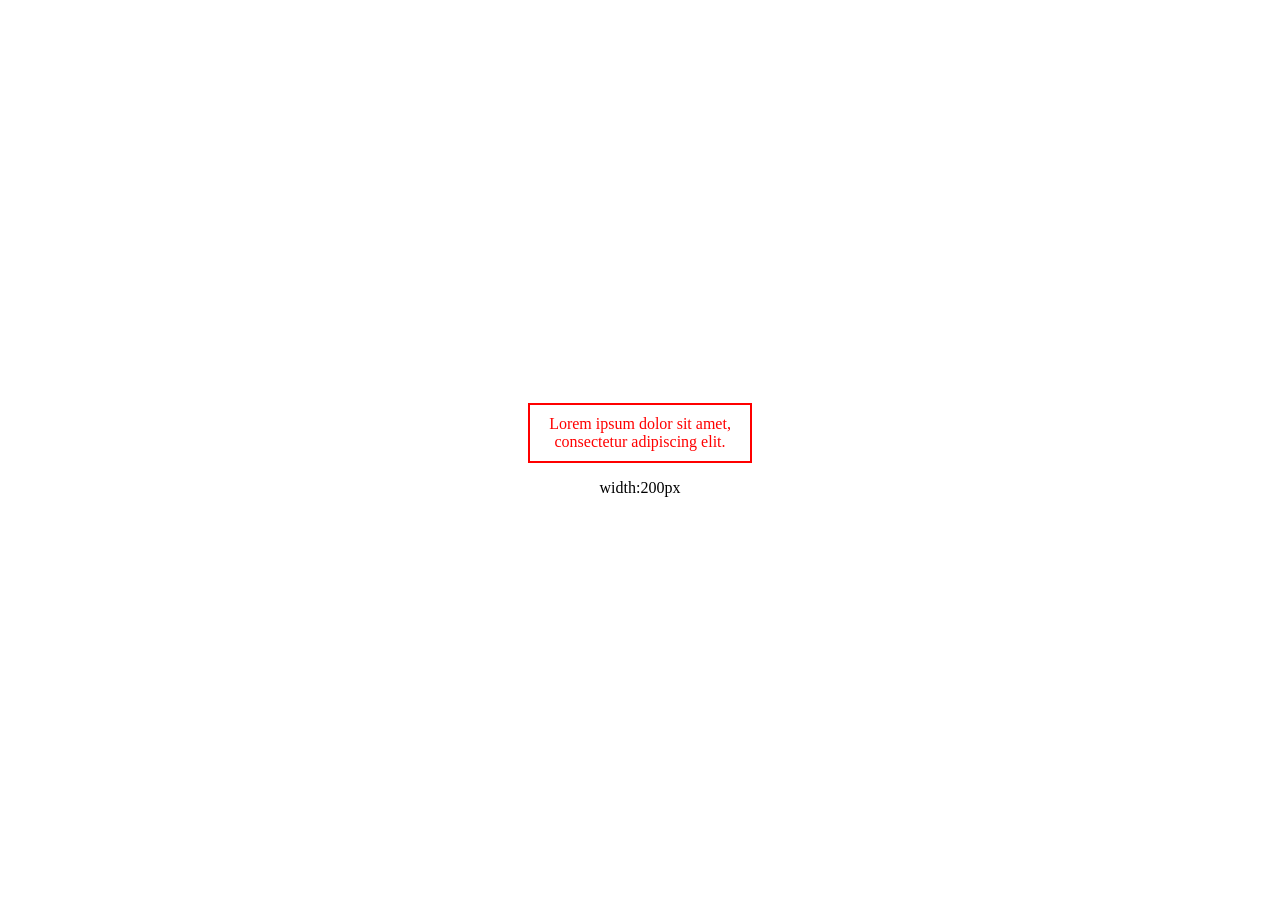
<file: 05_width/index.html>
<!doctype html>
<html>

<head>
    <meta charset="UTF-8">
    <title>width() 幅の取得</title>
    <!----- CSS ----->
    <link rel="stylesheet" href="style.css">
    <!----- JS ----->
    <!-- jQuery -->
    <script src="https://code.jquery.com/jquery-3.7.0.min.js"
        integrity="sha256-2Pmvv0kuTBOenSvLm6bvfBSSHrUJ+3A7x6P5Ebd07/g=" crossorigin="anonymous"></script>
</head>

<body>
    <!-- HTMLを記述 -->
    <div>Lorem ipsum dolor sit amet, consectetur adipiscing elit.</div>
    <!-- JSで後からコンテンツを追加 -->
    <p></p>
    <!-- script -->
    <script src="script.js"></script>
</body>

</html>
</file>
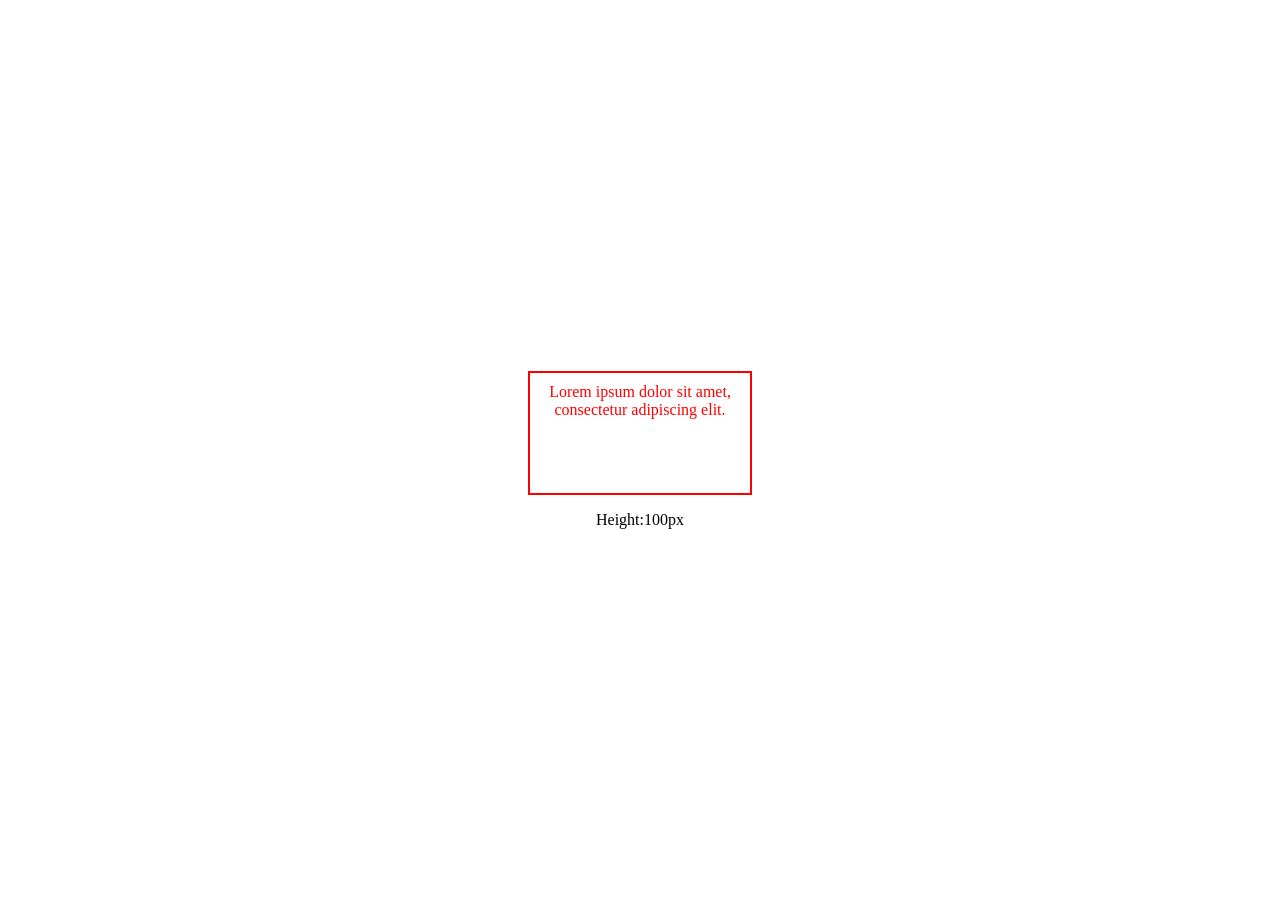
<file: 06_height/index.html>
<!doctype html>
<html>

<head>
  <meta charset="UTF-8">
  <title>height() 高さの取得</title>
  <!----- CSS ----->
  <link rel="stylesheet" href="style.css">
  <!----- JS ----->
  <!-- jQuery -->
  <script src="https://code.jquery.com/jquery-3.7.0.min.js"
    integrity="sha256-2Pmvv0kuTBOenSvLm6bvfBSSHrUJ+3A7x6P5Ebd07/g=" crossorigin="anonymous"></script>
</head>

<body>

  <!-- HTMLを記述 -->
  <div>Lorem ipsum dolor sit amet, consectetur adipiscing elit.</div>
  <!-- JSで後からコンテンツを追加 -->
  <p></p>
  <!-- script -->
  <script src="script.js"></script>
</body>

</html>
</file>
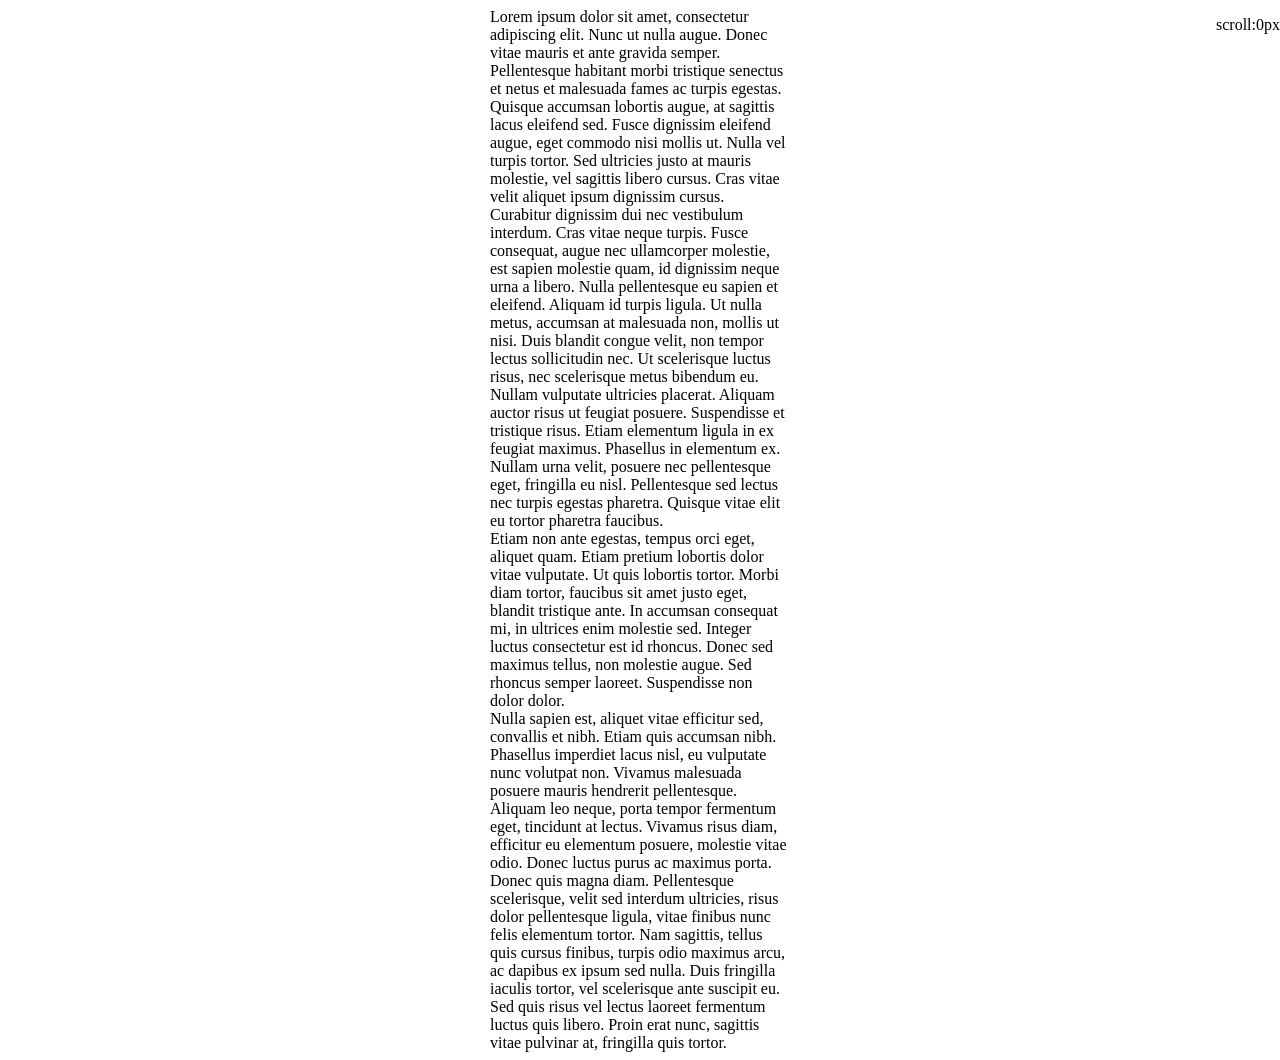
<file: 08_scrolltop/index.html>
<!doctype html>
<html>

<head>
    <meta charset="UTF-8">
    <title>scrollTop() 要素のスクロール位置の取得</title>
    <!----- CSS ----->
    <link rel="stylesheet" href="style.css">
    <!----- JS ----->
    <!-- jQuery -->
    <script src="https://code.jquery.com/jquery-3.7.0.min.js"
        integrity="sha256-2Pmvv0kuTBOenSvLm6bvfBSSHrUJ+3A7x6P5Ebd07/g=" crossorigin="anonymous"></script>
</head>

<body>
    <!-- HTMLを記述 -->
    <!-- スクロール量表示用 -->
    <p>Scroll:0px</p>

    <!-- スクロールさせるための長文 -->
    <div>Lorem ipsum dolor sit amet, consectetur adipiscing elit. Nunc ut nulla augue. Donec vitae mauris et ante
        gravida semper. Pellentesque habitant morbi tristique senectus et netus et malesuada fames ac turpis egestas.
        Quisque accumsan lobortis augue, at sagittis lacus eleifend sed. Fusce dignissim eleifend augue, eget commodo
        nisi mollis ut. Nulla vel turpis tortor. Sed ultricies justo at mauris molestie, vel sagittis libero cursus.
        Cras vitae velit aliquet ipsum dignissim cursus.<br>
        Curabitur dignissim dui nec vestibulum interdum. Cras vitae neque turpis. Fusce consequat, augue nec ullamcorper
        molestie, est sapien molestie quam, id dignissim neque urna a libero. Nulla pellentesque eu sapien et eleifend.
        Aliquam id turpis ligula. Ut nulla metus, accumsan at malesuada non, mollis ut nisi. Duis blandit congue velit,
        non tempor lectus sollicitudin nec. Ut scelerisque luctus risus, nec scelerisque metus bibendum eu.<br>
        Nullam vulputate ultricies placerat. Aliquam auctor risus ut feugiat posuere. Suspendisse et tristique risus.
        Etiam elementum ligula in ex feugiat maximus. Phasellus in elementum ex. Nullam urna velit, posuere nec
        pellentesque eget, fringilla eu nisl. Pellentesque sed lectus nec turpis egestas pharetra. Quisque vitae elit eu
        tortor pharetra faucibus.<br>
        Etiam non ante egestas, tempus orci eget, aliquet quam. Etiam pretium lobortis dolor vitae vulputate. Ut quis
        lobortis tortor. Morbi diam tortor, faucibus sit amet justo eget, blandit tristique ante. In accumsan consequat
        mi, in ultrices enim molestie sed. Integer luctus consectetur est id rhoncus. Donec sed maximus tellus, non
        molestie augue. Sed rhoncus semper laoreet. Suspendisse non dolor dolor.<br>
        Nulla sapien est, aliquet vitae efficitur sed, convallis et nibh. Etiam quis accumsan nibh. Phasellus imperdiet
        lacus nisl, eu vulputate nunc volutpat non. Vivamus malesuada posuere mauris hendrerit pellentesque. Aliquam leo
        neque, porta tempor fermentum eget, tincidunt at lectus. Vivamus risus diam, efficitur eu elementum posuere,
        molestie vitae odio. Donec luctus purus ac maximus porta. Donec quis magna diam. Pellentesque scelerisque, velit
        sed interdum ultricies, risus dolor pellentesque ligula, vitae finibus nunc felis elementum tortor. Nam
        sagittis, tellus quis cursus finibus, turpis odio maximus arcu, ac dapibus ex ipsum sed nulla. Duis fringilla
        iaculis tortor, vel scelerisque ante suscipit eu. Sed quis risus vel lectus laoreet fermentum luctus quis
        libero. Proin erat nunc, sagittis vitae pulvinar at, fringilla quis tortor.</div>
    <!-- script -->
    <script src="script.js"></script>
</body>

</html>
</file>
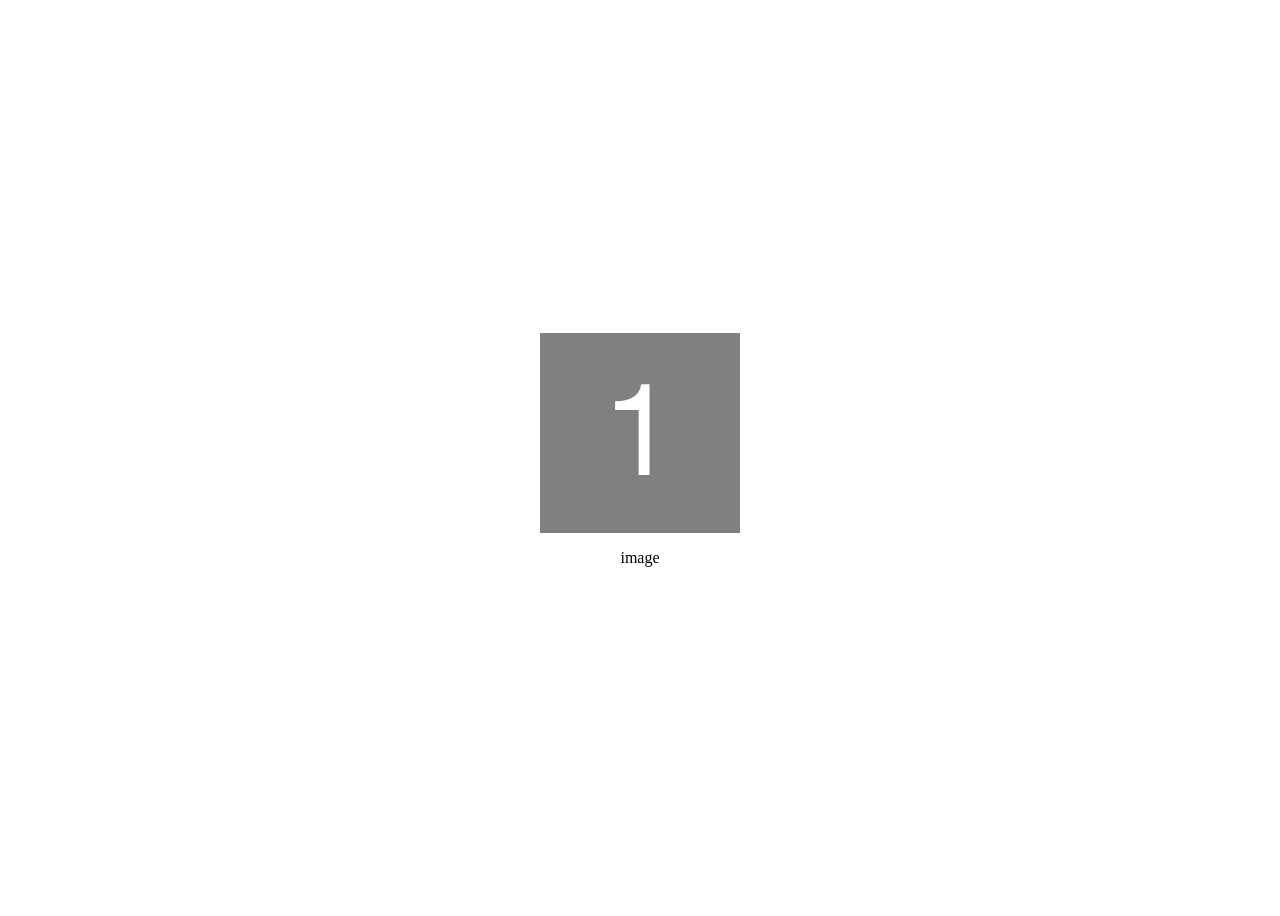
<file: 09_attr_1/index.html>
<!doctype html>
<html>
<head>
  <meta charset="UTF-8">
  <title>attr() 属性の取得</title>
  <!----- CSS ----->
  <link rel="stylesheet" href="style.css">
  <!----- JS ----->
  <!-- jQuery -->
  <script src="https://code.jquery.com/jquery-3.7.0.min.js" integrity="sha256-2Pmvv0kuTBOenSvLm6bvfBSSHrUJ+3A7x6P5Ebd07/g=" crossorigin="anonymous"></script>
</head>
<body>
  
  <!-- HTMLを記述 -->
  <img src="img1.png" alt="image">

  <!-- JSで後からコンテンツを追加 -->
   <p></p>
   
  <!-- script -->
  <script src="script.js"></script>
</body>
</html>
</file>
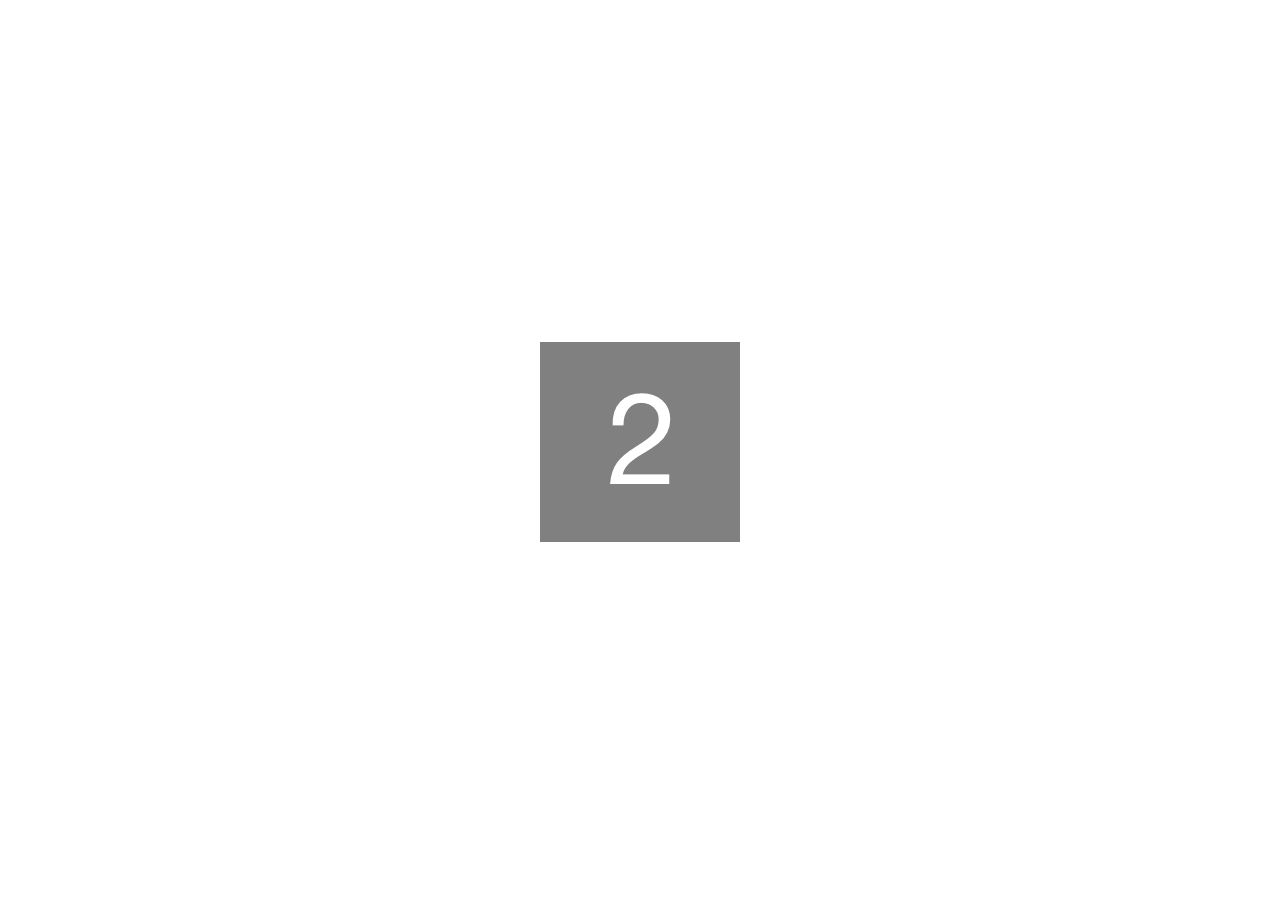
<file: 09_attr_2/index.html>
<!doctype html>
<html>

<head>
    <meta charset="UTF-8">
    <title>attr() 属性の設定</title>
    <!----- CSS ----->
    <link rel="stylesheet" href="style.css">
    <!----- JS ----->
    <!-- jQuery -->
    <script src="https://code.jquery.com/jquery-3.7.0.min.js"
        integrity="sha256-2Pmvv0kuTBOenSvLm6bvfBSSHrUJ+3A7x6P5Ebd07/g=" crossorigin="anonymous"></script>
</head>

<body>
    <!-- HTMLを記述 -->
    <img src="img2.png" alt="image">

    <!-- JSで後からコンテンツを追加 -->
    <p></p>
    <!-- script -->
    <script src="script.js"></script>
</body>

</html>
</file>
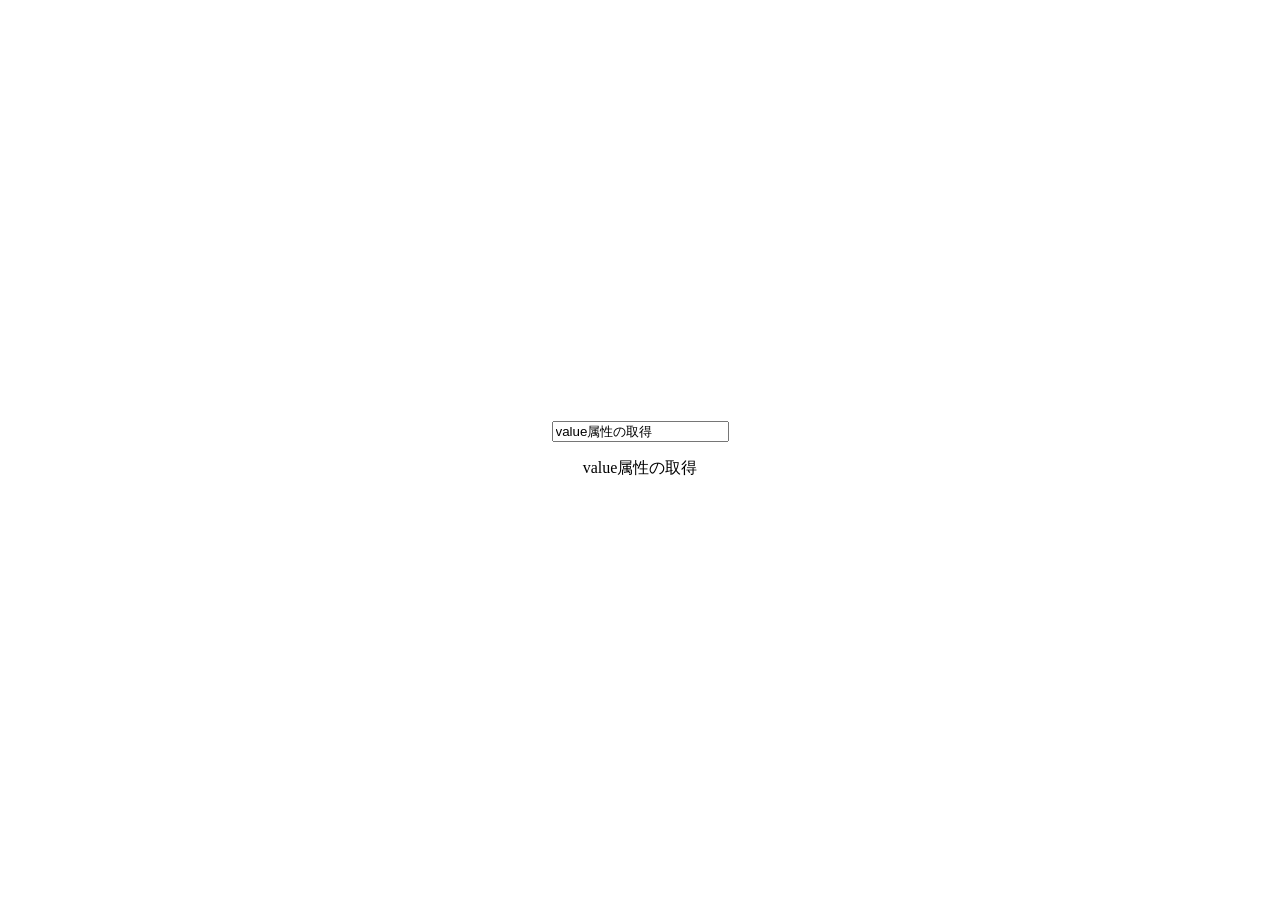
<file: 10_val/index.html>
<!doctype html>
<html>

<head>
    <meta charset="UTF-8">
    <title>val() value属性の取得</title>
    <!----- CSS ----->
    <link rel="stylesheet" href="style.css">
    <!----- JS ----->
    <!-- jQuery -->
    <script src="https://code.jquery.com/jquery-3.7.0.min.js"
        integrity="sha256-2Pmvv0kuTBOenSvLm6bvfBSSHrUJ+3A7x6P5Ebd07/g=" crossorigin="anonymous"></script>
</head>

<body>

    <!-- HTMLを記述 -->
    <input type="text" value="value属性の取得"></input>
    
    <!-- JSで後からコンテンツを追加 -->
    <p></p>
    <!-- script -->
    <script src="script.js"></script>
</body>

</html>
</file>
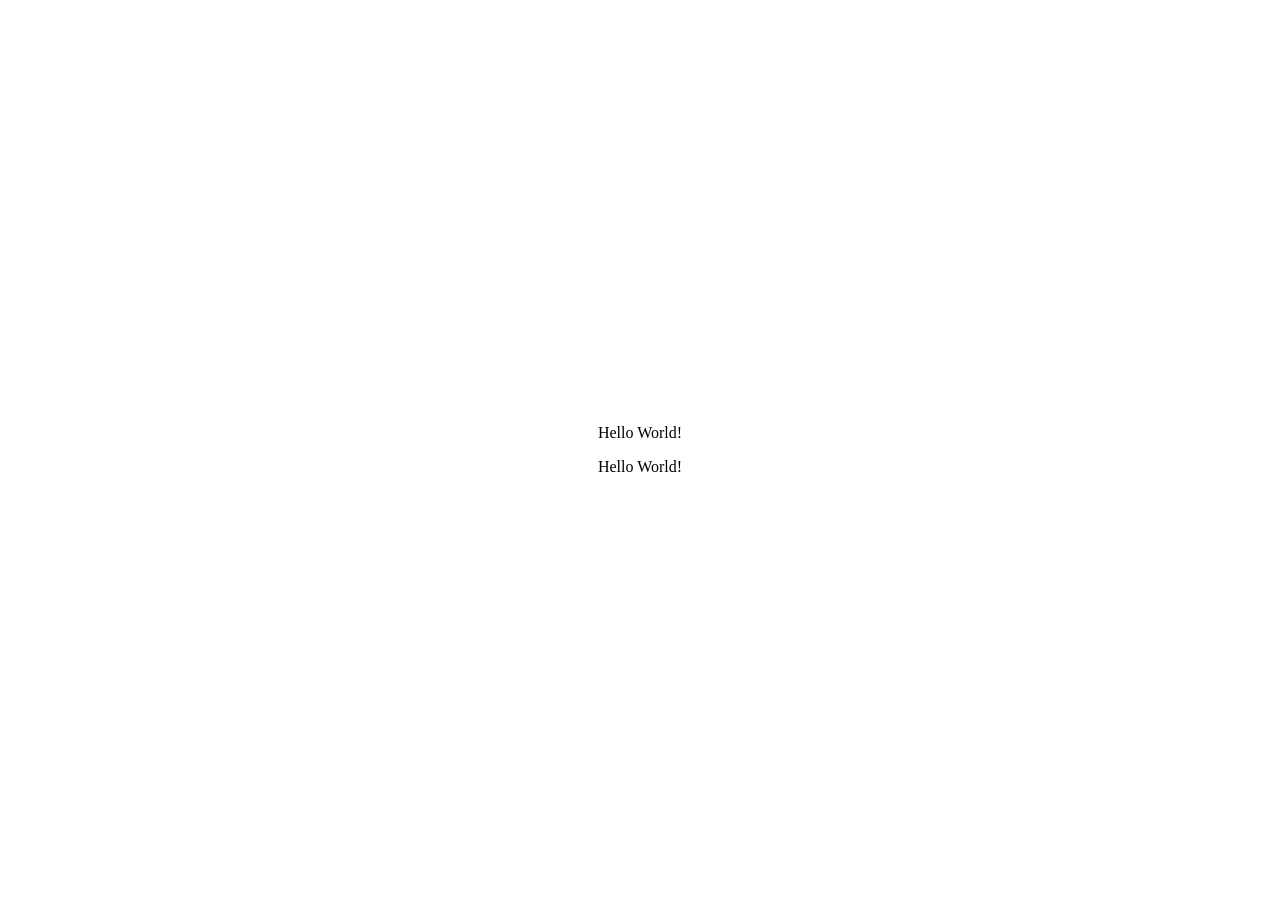
<file: 11_html_2/index.html>
<!doctype html>
<html>

<head>
    <meta charset="UTF-8">
    <title>HTMLの取得</title>
    <!----- CSS ----->
    <link rel="stylesheet" href="style.css">
    <!----- JS ----->
    <!-- jQuery -->
    <script src="https://code.jquery.com/jquery-3.7.0.min.js"
        integrity="sha256-2Pmvv0kuTBOenSvLm6bvfBSSHrUJ+3A7x6P5Ebd07/g=" crossorigin="anonymous"></script>
</head>

<body>
    <!-- HTMLを記述 -->
    <span>Hello World!</span>

    <p></p>
    <!-- script -->
    <script src="script.js"></script>
</body>

</html>
</file>
<file: 05_width/style.css>
@charset "utf-8";

/* 表示調整用スタイル */
body {
	/* 最低限の高さを1画面分に設定 */
	min-height:100vh;
	/* 子要素を画面中央に配置 */
	display:flex;
	flex-direction:column;
	justify-content:center;
	align-items:center;
}

/* CSSを記述 */
div {
    /* 表示調整スタイル */
    text-align: center;
    color: red;
    padding: 10px;
    margin: 0 auto;
    border: 2px solid #FF0000;
    /* JSで取得する幅 */
    width: 200px;
}
</file>
<file: 06_height/style.css>
@charset "utf-8";

/* 表示調整用スタイル */
body {
	/* 最低限の高さを1画面分に設定 */
	min-height:100vh;
	/* 子要素を画面中央に配置 */
	display:flex;
	flex-direction:column;
	justify-content:center;
	align-items:center;
}

/* CSSを記述 */
div {
  /* 表示調整用スタイル */
  text-align: center;
  color: red;
  padding: 10px;
  margin: 0 auto;
  border: 2px solid #FF0000;
  width: 200px;
  /* JSで取得する高さ */
  height: 100px;
}
</file>
<file: 08_scrolltop/style.css>
@charset "utf-8";

/* 表示調整用スタイル */
body {
	/* 最低限の高さを1画面分に設定 */
	min-height:100vh;
	/* 子要素を画面中央に配置 */
	display:flex;
	flex-direction:column;
	justify-content:center;
	align-items:center;
}

/* CSSを記述 */
/* 表示調整用スタイル */

p {
  /* 右上に固定表示 */
  position: fixed;
  top: 0;
  right: 0;
}

div {
  /* 表示幅を300pxに設定 */
  width: 300px;
}
</file>
<file: 09_attr_1/style.css>
@charset "utf-8";

/* 表示調整用スタイル */
body {
	/* 最低限の高さを1画面分に設定 */
	min-height:100vh;
	/* 子要素を画面中央に配置 */
	display:flex;
	flex-direction:column;
	justify-content:center;
	align-items:center;
}

/* CSSを記述 */
</file>
<file: 09_attr_2/style.css>
@charset "utf-8";

/* 表示調整用スタイル */
body {
	/* 最低限の高さを1画面分に設定 */
	min-height:100vh;
	/* 子要素を画面中央に配置 */
	display:flex;
	flex-direction:column;
	justify-content:center;
	align-items:center;
}

/* CSSを記述 */
</file>
<file: 10_val/style.css>
@charset "utf-8";

/* 表示調整用スタイル */
body {
	/* 最低限の高さを1画面分に設定 */
	min-height:100vh;
	/* 子要素を画面中央に配置 */
	display:flex;
	flex-direction:column;
	justify-content:center;
	align-items:center;
}

/* CSSを記述 */
</file>
<file: 11_html_2/style.css>
@charset "utf-8";

/* 表示調整用スタイル */
body {
	/* 最低限の高さを1画面分に設定 */
	min-height:100vh;
	/* 子要素を画面中央に配置 */
	display:flex;
	flex-direction:column;
	justify-content:center;
	align-items:center;
}

/* CSSを記述 */
</file>
